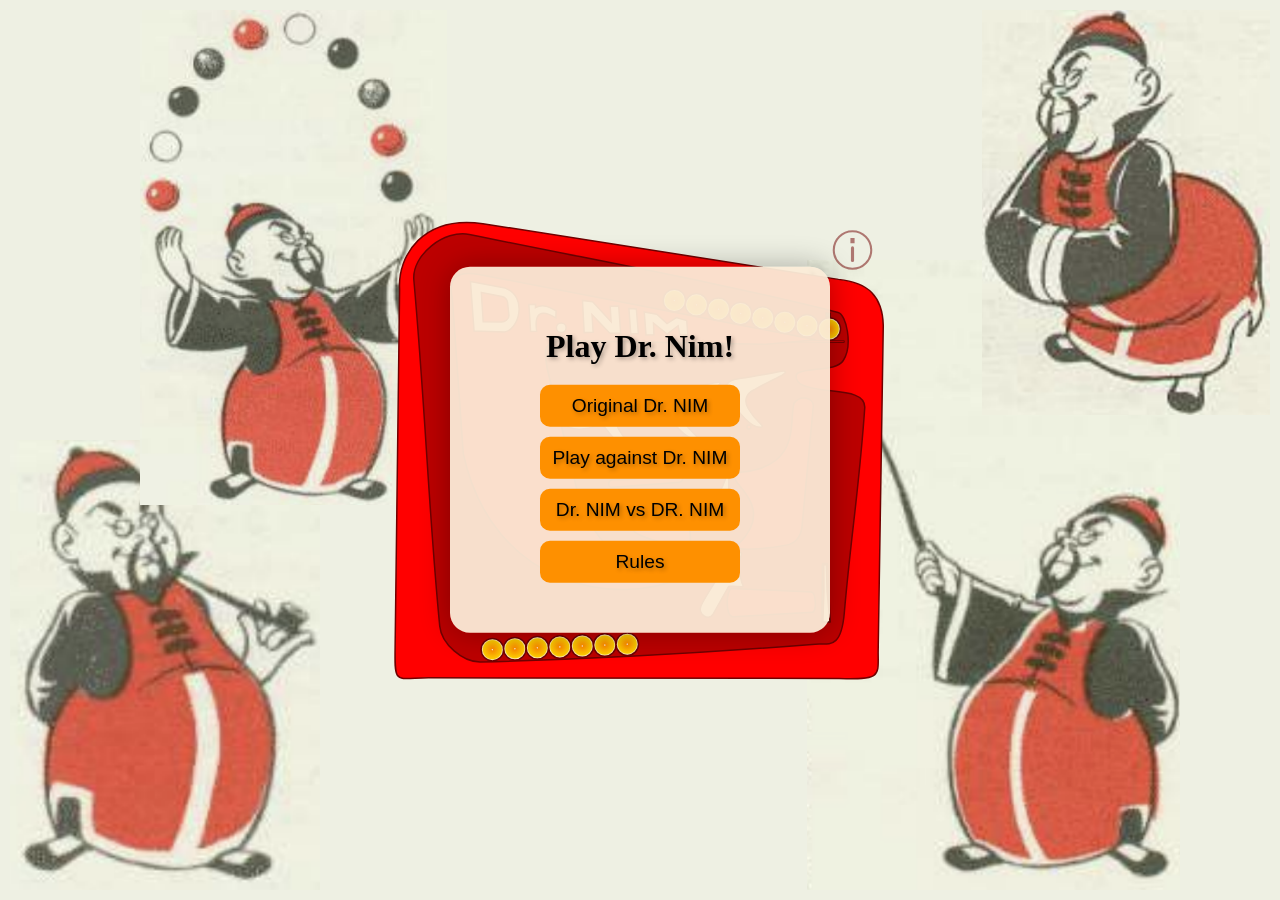
<file: index.html>
<!DOCTYPE html>
<html>
    <head>
        <link rel="stylesheet" href="style.css">
    </head>

<body>

<div id="board">
    <svg id="board-game"
         viewBox="0 0 100 100" preserveAspectRatio="xMidYMid meet">

    <g class="board-piece" id="board-margin">
        <path 
            d="M 40.161 586.128 
            C 39.301 637.392 40.31 627.685 84.578 627.128 
            L 632.101 627.982 
            C 687.367 629.794 684.553 626.015 684.205 593.815 
            L 691.039 157.335 
            C 690.18 118.702 671.256 99.836 631.247 95.834 
            L 157.183 21.522 
            C 76.677 10.204 43.613 64.264 46.141 108.647 
            L 40.161 586.128 
            Z">
        </path>
    </g>

    <g id="goal-dot">
        <circle cx="70" cy="600" r="15"/>
    </g>
    
    <g id = "board-background">
        <path
            d="M 630.823 139.895 
            C 472.718 100.045 320.475 73.158 139.198 35.878 
            C 106.102 29.072 62.17 63.02 65.143 96.678 
            C 81.124 277.609 85.217 411.396 99.657 558.071 
            C 102.001 581.881 130.342 606.577 154.26 605.992 
            C 307.37 602.25 451.04 594.051 600.375 582.27 
            C 618.197 580.864 634.767 590.202 639.052 540.664 
            C 648.254 434.28 658.872 374.98 666.3 267.321 
            C 668.333 237.851 605.742 250.344 580.341 235.262 
            C 575.555 232.42 572.42 223.164 577.399 220.675 
            C 592.985 212.882 628.355 218.715 637.711 204.013 
            C 650.715 183.578 641.755 142.65 630.823 139.895 
            Z">
        </path>
    </g>

    <g class="board-piece" id="edge">
        <path
            d="M 638.42 177.597 
            L 523.805 176.707 
            C 520.057 176.776 519.802 179.14 524.045 179.163 
            L 638.587 179.856 
            C 639.176 179.877 639.309 177.592 638.42 177.597 
            Z">
        </path>
    </g>

    <g class="board-piece" id="biggest-slope">
        <path
            d="M 600.9 176.324 
            L 534.275 182.303 
            L 267.774 177.178 
            C 237.376 178.818 238.193 187.016 243.003 215.616 
            L 285.712 389.012 
            C 298.485 425.141 325.013 482.985 424.941 492.367 
            C 337.686 533.437 170.164 507.642 131.107 328.366 
            L 116.586 121.657 
            C 111.871 101.092 116.042 83.124 151.607 89.199 
            L 600.9 176.324 
            Z">
        </path>
    </g>

    <g class="board-piece" id="medium-slope">
        <path
            d="M 572.034 260.945 
            C 580.998 248.58 597.861 254.634 597.734 264.298 
            L 582.463 427.066 
            C 580.104 441.604 571.734 448.178 561.604 450.159 
            C 561.604 450.159 480.644 464.21 499.063 447.754 
            C 541.113 405.753 501.664 376.19 494.923 364.869 
            C 489.22 355.29 497.5 353.376 502.91 352.819 
            C 582.042 344.673 565.188 284.968 572.034 260.945 
            Z">
    </g>

    <g class="board-piece" id="small-slope">
        <path
            d="M 330.008 362.741 
            C 369.141 364.543 396.245 355.766 401.109 334.281 
            C 402.268 327.178 417.312 331.046 417.312 331.098 
            C 425.09 332.409 428.361 365.673 419.471 366.289 
            L 329.853 372.921 
            C 325.013 374.433 321.868 365.285 330.008 362.741 
            Z">
        </path>
    </g>

    <g class="board-piece" id="triangle-slope">
        <path
            d="M 360.509 427.792 
            L 426.948 423.003 
            C 435.503 422.712 433.697 447.559 433.614 447.579 
            C 430.837 459.242 342.112 434.457 360.509 427.792 
            Z">
        </path>
    </g>

    <g class="board-piece" id="rectangle-slope">
        <path
            d="M 489.423 508 
            L 594.986 512.612 
            C 601.402 513.03 602.525 539.536 596.493 539.536 
            L 490.407 545.53 
            C 480.096 545.752 481.317 508.084 489.423 508 
            Z">
        </path>
    </g>

    <g class="board-piece">
        <circle cx="339.62" cy="321.62" r="2.62"/>
    </g>

    <g class="board-piece">
        <circle cx="425.834" cy="307.553" r="2.62"/>
    </g>
    
    <g class="board-piece">
        <circle cx="511.834" cy="292.553" r="2.62"/>
    </g>

    <g id="left-flip-flop-rotator">
    <g class="moving-piece" id="left-flip-flop">
        <path
            d="M 327.781 256.87 
            C 336.861 256.234 354.041 252.659 383.251 247.277 
            C 388.431 246.22 391.561 248.244 384.651 252.335 
            C 384.651 252.226 362.821 263.106 346.801 272.046 
            C 334.891 278.169 333.511 287.438 338.951 296.989 
            C 340.871 300.364 344.561 307.171 354.991 316.874 
            C 363.861 324.627 349.741 322.08 345.231 319.316 
            C 333.161 311.888 322.381 296.016 320.281 293.675 
            C 317.021 290.02 312.881 287.753 305.981 291.408 
            C 296.831 295.8 281.761 297.011 273.011 293.501 
            C 265.411 290.189 274.121 288.249 278.071 286.175 
            L 296.911 277.628 
            C 300.681 276.126 303.321 273.735 306.851 269.255 
            C 311.911 262.844 314.221 258.19 327.781 256.87 
            Z" >
        </path>
    </g></g>

    <g id="middle-flip-flop-rotator">
    <g class="moving-piece" id="middle-flip-flop">
        <path
            d="M 412.784 242.87 
            C 421.859 242.234 439.044 238.659 468.253 233.277 
            C 473.43 232.22 476.558 234.244 469.648 238.335 
            C 469.648 238.226 447.819 249.106 431.797 258.046 
            C 419.891 264.169 418.512 273.438 423.948 282.989 
            C 425.869 286.364 429.557 293.171 439.995 302.874 
            C 448.865 310.627 434.741 308.08 430.227 305.316 
            C 418.156 297.888 407.376 282.016 405.284 279.675 
            C 402.018 276.02 397.876 273.753 390.98 277.408 
            C 381.828 281.8 366.759 283.011 358.013 279.501 
            C 350.411 276.189 359.121 274.249 363.072 272.175 
            L 381.91 263.628 
            C 385.683 262.126 388.318 259.735 391.853 255.255 
            C 396.913 248.844 399.223 244.19 412.784 242.87 
            Z">
        </path>
    </g></g>

    <g id="right-flip-flop-rotator">
    <g class="moving-piece" id="right-flip-flop">
        <path
            d="M 499.765 227.87 
            C 508.838 227.234 526.018 223.659 555.218 218.277 
            C 560.394 217.22 563.521 219.244 556.613 223.335 
            C 556.613 223.226 534.79 234.106 518.773 243.046 
            C 506.87 249.169 505.492 258.438 510.927 267.989 
            C 512.846 271.364 516.534 278.171 526.969 287.874 
            C 535.836 295.627 521.716 293.08 517.203 290.316 
            C 505.136 282.888 494.359 267.016 492.268 264.675 
            C 489.003 261.02 484.862 258.753 477.968 262.408 
            C 468.819 266.8 453.754 268.011 445.011 264.501 
            C 437.412 261.189 446.119 259.249 450.069 257.175 
            L 468.901 248.628 
            C 472.673 247.126 475.306 244.735 478.841 240.255 
            C 483.899 233.844 486.209 229.19 499.765 227.87 
            Z">
        </path>
    </g></g>

    <g id="equalizer-mover">
    <g class="moving-piece" id="equalizer">
        <path
            d="M 440.061 385.476 
            C 438.008 382.815 433.068 383.115 435.991 388.189 
            C 442.275 400.032 486.195 462.716 485.068 362.183 
            C 484.685 355.098 481.001 359.44 480.298 362.522 
            C 475.338 376.832 461.655 408.626 440.061 385.476 
            Z">
        </path>
    </g></g>

    <g id="turner-mover">
    <g class="moving-piece" id="turner">
        <path
            d="M 447.566 532.713 
            C 444.107 541.252 457.384 552.258 463.817 542.691 
            L 483.061 508.337 
            C 485.277 503.899 485.394 505.028 490.474 505.058 
            L 501.307 505.628 
            C 504.707 506.157 504.597 504.252 502.876 501.209 
            C 498.199 487.997 497.157 473.365 501.987 462.895 
            C 503.05 460.407 500.546 459.197 497.744 460.582 
            C 483.446 467.651 448.005 529.861 447.566 532.713 
            Z">
        </path>
    </g></g>

    <g class="board-hole" id="trigger-hole">
        <path
            d="M 609.484 474.435 
            L 616.804 474.435 
            L 620.715 552.921 
            L 608.573 553.301 
            L 609.484 474.435 
            Z">
        </path>
    </g>

    <g id="trigger-pusher">
    <g class="moving-piece" id="trigger">
        <path
            d="M 615.09 476.232 
            L 611.752 476.232 
            L 611.899 512.39 
            L 610.489 552.691 
            L 619.938 552.444 
            L 616.184 512.452 
            L 615.09 476.232 
            Z">
        </path>
    </g></g>

    <g class="board-hole" id="pusher-hole">
        <path
            d="M 614.195 140.151 
            L 620.539 140.785 
            L 621.174 172.506 
            L 614.512 172.506 
            L 614.195 140.151 
            Z">
        </path>
    </g>
    
    <g id="pusher-trigger">
    <g class="moving-piece" id="pusher">
        <path
            d="M 616.115 146.548 
            L 619.47 146.57 
            L 618.829 154.508 
            L 618.928 160.258 
            L 619.626 167.756 
            L 615.743 167.778 
            L 616.459 160.375 
            L 616.54 154.368 
            L 616.115 146.548 
            Z">
        </path>
    </g></g>

    <g class="letter" id="D">
        <path
            d="M 140.626 98.635 
            L 186.888 107.458 
            C 217.523 118.688 205.241 163.426 186.173 165.882 
            L 145.395 164.689 
            L 140.626 98.635 
            Z">
        </path>
    </g>
    <!-- Outside D and inside of letter D-->
    <g class="board-piece" id="d">
        <path
            d="M 155.119 113.346 
            L 182.568 118.686 
            C 187.891 119.96 189.218 122.11 190.02 126.263 
            L 191.883 143.527 
            C 192.223 148.872 186.009 153.049 181.698 152.718 
            L 157.603 152.221 
            L 155.119 113.346 
            Z">
        </path>
    </g>

    <g class="letter" id="r">
        <path
            d="M 227.292 133.625 
            L 227.402 129.111 
            L 218.484 129.331 
            L 220.796 165.444 
            L 228.943 165.004 
            C 224.222 132.505 242.651 140.064 254.486 147.057 
            L 254.817 137.919 
            C 247.397 133.46 237.578 127.219 227.292 133.625 
            Z">
        </path>
    </g>

    <g class="letter" id="punkt">
        <circle cx="261.689" cy="160.318" r="6.471"/>
    </g>

    <g class="letter" id="N">
        <path
            d="M 292.209 166.817 
            L 289.937 123.87 
            L 303.565 125.522 
            L 328.135 152.364 
            L 326.896 131.716 
            L 338.252 131.51 
            L 340.936 167.643 
            L 326.07 167.23 
            L 302.739 143.072 
            L 304.184 166.403 
            L 292.209 166.817 
            Z">
        </path>
    </g>

    <g class="letter" id="I">
        <path
            d="M 351.831 134.741 
            L 361.768 135.376 
            L 364.517 167.937 
            L 354.368 168.571 
            L 351.831 134.741 
            Z">
        </path>
    </g>

    <g class="letter" id="M">
        <path
            d="M 374.65 169.971 
            L 385.263 169.546 
            L 384.627 154.262 
            L 402.882 168.697 
            L 417.53 157.659 
            L 419.865 170.395 
            L 430.478 170.183 
            L 428.992 150.654 
            L 415.194 146.833 
            L 402.67 154.687 
            L 389.084 142.375 
            L 372.314 139.191 
            L 374.65 169.971 
            Z">
        </path>
    </g>

    <g class="paths" id="path-1">
        <path
        d="M 619 162 
        L 617.288 195.072 
        L 362.899 233.898 
        L 310.468 243.608 
        L 281.34 265.94 
        C 281.34 265.94 288.136 323.226 287.165 323.226 
        C 286.194 323.226 301.73 384.395 301.73 384.395 
        C 319.221 440.419 376.878 472.195 417.273 474.694 
        C 442.451 475.546 468.58 467.356 457.082 484.403 
        L 404 580">
        </path>
    </g>

    <g class="paths" id="path-2">
        <path
            d="M 619 162 
            L 617.547 193.929 
            L 453.088 219.029 
            L 397.584 227.501 
            C 371.364 231.862 371.571 231.408 372.518 249.824 
            C 377.072 338.409 377.403 338.578 377.403 338.578 
            C 377.403 338.578 342.266 344.569 327.618 346.309 
            C 312.97 348.049 296.33 362.176 301.989 383.252 
            C 319.48 439.276 377.137 471.052 417.532 473.551 
            C 442.71 474.403 468.839 466.213 457.341 483.26 
            L 404 580">
        </path>
    </g>

    <g class="paths" id="path-3">
        <path
            d="M 619 162 
            L 617.547 194.929 
            L 548.258 203.973 
            L 481.077 217.408 
            C 454.857 221.769 453.604 219.855 454.551 238.271 
            C 459.105 326.856 454.765 376.07 454.765 376.07 
            C 454.765 376.07 417.877 407.167 403.229 408.907 
            C 388.581 410.647 328.443 403.463 334.102 424.539 
            C 337.289 444.655 372.453 469.641 417.532 474.551 
            C 443.98 477.431 466.795 465.169 457.341 484.26 
            L 404 580">
        </path>
    </g>

    <g class="paths" id="path-4">
        <path
            d="M 619 162 
            L 617.547 194.929 
            L 548.258 203.973 
            L 481.077 217.408 
            C 454.857 221.769 453.604 219.855 454.551 238.271 
            C 459.105 326.856 455.293 357.582 455.293 357.582 
            C 455.293 357.582 477.566 372.305 487.744 384.609 
            C 497.922 396.913 506.453 410.858 492.568 430.878 
            C 474.089 464.754 466.795 465.169 457.341 484.26 
            L 404 580">
        </path>
    </g>

    <g class="paths" id="path-5">
        <path
            d="M 619 162 
            L 617.547 194.929 
            L 548.258 203.973 
            L 481.077 217.408 
            C 454.857 221.769 453.604 219.855 454.551 238.271 
            C 459.105 326.856 455.293 357.582 455.293 357.582 
            C 455.293 357.582 477.566 372.305 487.744 384.609 
            C 497.922 396.913 506.453 418.728 492.568 430.878 
            C 464.132 456.289 462.287 457.387 476.009 462.65 
            C 496.01 470.321 482.063 483.969 512.217 489.968 
            C 540.663 495.627 566.978 496.7 591.165 496.62 
            C 619.785 496.525 616.775 513.077 618.984 538.485 
            C 621.895 571.962 585.874 565.18 585 569">
        </path>
    </g>

    <g class="paths" id="path-6">
        <path
            d="M 619 162 
            L 617.547 194.929 
            L 568.555 206.873 
            C 533.629 216.422 546.427 255.128 547.769 271.258 
            C 548.908 284.952 556.916 336.001 490.589 339.344 
            C 442.506 341.768 455.293 357.582 455.293 357.582 
            C 455.293 357.582 477.566 372.305 487.744 384.609 
            C 497.922 396.913 506.453 418.728 492.568 430.878 
            C 464.132 456.289 462.287 457.387 476.009 462.65 
            C 496.01 470.321 482.063 483.969 512.217 489.968 
            C 540.663 495.627 566.978 496.7 591.165 496.62 
            C 619.785 496.525 616.775 513.077 618.984 538.485 
            C 621.895 571.962 585.874 565.18 585 569">
        </path>
    </g>

    <g class="paths" id="path-7">
        <path
            d="M 619 162 
            L 617.547 194.929 
            L 568.555 206.873 
            C 533.629 216.422 546.427 255.128 547.769 271.258 
            C 548.908 284.952 556.916 336.001 490.589 339.344 
            C 442.506 341.768 455.293 357.582 455.293 357.582 
            C 455.293 357.582 477.566 372.305 487.744 384.609 
            C 497.922 396.913 505.794 413.505 493.811 431.292 
            C 486.883 441.576 476.621 455.472 471.038 464.721 
            C 460.036 482.949 460.108 483.141 445.111 509.023 
            C 415.088 556.75 403.473 578.734 404 580">
        </path>
    </g>

    <g class="paths" id="path-8">
        <path
            d="M 619 162 
            L 617.547 194.929 
            L 568.97 207.287 
            C 537.903 219.162 542.798 239.638 549.425 271.258 
            C 553.03 328.64 513.405 338.681 490.589 338.929 
            C 434.225 339.542 454.765 376.07 454.765 376.07 
            C 454.765 376.07 417.877 407.167 403.229 408.907 
            C 388.581 410.647 328.443 403.463 334.102 424.539 
            C 337.289 444.655 372.453 469.641 417.532 474.551 
            C 443.98 477.431 466.795 465.169 457.341 484.26 
            L 404 580">
        </path>
    </g>

    <g class="paths" id="start-path">
        <path
            d="M 158 74 L 565 154 L 619 162">
        </path>
    </g>

    <g class="paths" id="end-path">
        <path
            d="M 585 569 L 404 580 L 158 590 C 141.817 589.406 131.666 579.784 125 573">
        </path>
    </g>
    
    <g id="info-help">
        <svg x="87.5" y="2.5" width="10" height="10" viewBox="0 0 24 24" id="info-icon" style="cursor: pointer;">
        <circle cx="12" cy="12" r="9" stroke-width="1"/>
        <path d="M12 11V17" stroke-width="1.5" stroke-linecap="round"/>
        <path d="M11.75 8V7H12.25V8H11.75Z" stroke-width="1.5"/>
        </svg>
    </g>


    <defs>
        <radialGradient id="marbleGradient" cx="50%" cy="50%" r="50%">
            <stop offset="0%" stop-color="#ffffff" />
            <stop offset="10%" stop-color="#fe9000" />
            <stop offset="80%" stop-color="#ffcc00" />
            <stop offset="95%" stop-color="#ffffff" />
        </radialGradient>
    </defs>

    </svg>

    <svg id="tutorial-svg" class="hidden"
         viewBox="0 0 100 100" preserveAspectRatio="xMidYMid meet">
    
    <g class="tutorial" id="text-trigger">
        <title>Text-trigger</title>
        <polyline style="fill: none; stroke: rgba(112, 0, 0, 0.8);" stroke-width="2" 
            points="615 545 690.784 458.719 734.235 458.896"/>
    
        <rect x="725" y="432.587" width="174.501" height="60" stroke-width="1.5"
            style="fill: rgb(238, 240, 227); stroke: rgba(112, 0, 0, 0.8);"/>

        <text style="fill: rgba(112, 0, 0, 0.8); font-family: Arial, sans-serif; font-size: 15px; text-anchor: middle;">
            <tspan x="812.5" y="452">Push trigger to release</tspan>
            <tspan x="812.5" dy="1.1em">the next marble</tspan>
            <tspan x="812.5" dy="1.2em" style="font-size: 14px;">(Cursor click or Enter)</tspan>
        </text>
    </g>

    <g class="tutorial" id="text-turner">
        <title>Text-turner</title>
        <polyline style="fill: none; stroke: rgba(112, 0, 0, 0.8);" stroke-width="2" 
            points="458.82 535.578 526.408 673.965 606.363 673.626"/>
    
        <rect x="601.462" y="644.974" width="199.05" height="60" stroke-width="1.5"
            style="fill: rgb(238, 240, 227); stroke: rgba(112, 0, 0, 0.8);"/>

        <text style="fill: rgba(112, 0, 0, 0.8); font-family: Arial, sans-serif; font-size: 15px; text-anchor: middle;">
            <tspan x="701" y="663">Switch turner to the left</tspan>
            <tspan x="701" dy="1.1em">to end your turn</tspan>
            <tspan x="701" dy="1.2em" style="font-size: 14px;">(Cursor click or Space Bar)</tspan>
        </text>
    </g>

    <g class="tutorial" id="text-equalizer">
        <title>text-equalizer</title>
        <polyline style="fill: none; stroke: rgba(112, 0, 0, 0.8);" stroke-width="2" 
            points="460.814 402.139 625.303 272.263 727.872 272.44"/>
    
        <rect x="718.914" y="246.131" width="174.501" height="97.517" stroke-width="1.5"
            style="fill: rgb(238, 240, 227); stroke: rgba(112, 0, 0, 0.8);"/>

        <text style="fill: rgba(112, 0, 0, 0.8); font-family: Arial, sans-serif; font-size: 15px; text-anchor: middle;">
            <tspan x="806.16" y="268">Equalizer piece:</tspan>
            <tspan x="806.16" dy="1.1em">positioned at start</tspan>
            <tspan x="806.16" dy="1.1em">for configuration</tspan>
            <tspan x="806.16" dy="1.2em" style="font-size: 15px;">(*Original: Cursor click)</tspan>
            <tspan x="806.16" dy="1.1em">{ Consult the manual }</tspan>
        </text>
    </g>

    <g class="tutorial" id="text-levers">
        <title>Text-levers</title>
        <path style="fill: none; stroke: rgba(112, 0, 0, 0.8);" stroke-width="2" 
            d="M 321.823 274.122 L 220.086 31.874 L 204.878 -18.592 L 308.722 44.956 L 494.449 247.387"/>
        <polyline style="fill: none; stroke: rgba(112, 0, 0, 0.8);" stroke-width="2" 
            points="408.448 261.098 252.844 37.679 204.281 -18.472"/>
    
        <rect x="120.926" y="-80.27" width="342.996" height="58.544" stroke-width="1.5"
            style="fill: rgb(238, 240, 227); stroke: rgba(112, 0, 0, 0.8);"/>

        <text style="fill: rgba(112, 0, 0, 0.8); font-family: Arial, sans-serif; font-size: 15px; text-anchor: middle;">
            <tspan x="292.42" y="-58">Flip-flop levers: positioned at start configuration</tspan>
            <tspan x="292.42" dy="1.2em">(*Original: Cursor click) { Consult the manual }</tspan>
        </text>
    </g>

    <g class="tutorial" id="text-goal">
        <title>Text-Goal</title>
        <polyline style="fill: none; stroke: rgba(112, 0, 0, 0.8);" stroke-width="2" 
            points="68.97 598.261 28.061 599.367 0.42 645.803"/>
    
        <rect x="-40.497" y="641.381" width="266.032" height="44.849" stroke-width="1.5"
            style="fill: rgb(238, 240, 227); stroke: rgba(112, 0, 0, 0.8);"/>

        <text style="fill: rgba(112, 0, 0, 0.8); font-family: Arial, sans-serif; font-size: 15px; text-anchor: middle;">
            <tspan x="92.52" y="662">Goal: Whoever takes the last marble</tspan>
            <tspan x="92.52" dy="1.2em">wins (green) / loses (red)</tspan>
        </text>
    </g>
    </svg>
</div>



<!-- Start - Main menu && Pause button -->
<button id="pauseBtn">
    <span></span>
    <span></span>
</button>
 
<!-- <div id="menu-overlay"> 
    <div id="menu-box">
    <button id="newGameBtn">New Game</button>
    <button id="continueBtn">Continue</button>
    <button id="manualBtn">Manual</button>
    </div>
</div> -->

<div id="menu-overlay">
  <div id="menu-box">
    <h1>Play Dr. Nim!</h1>
    <button id="original-btn">Original Dr. NIM</button>
    <button id="play-dr-nim-btn">Play against Dr. NIM</button>
    <button id="watch-dr-nim-btn">Dr. NIM vs DR. NIM </button>
    <button id="rules-btn">Rules</button>
  </div>
</div> 

<div id="menu-overlay-pause">
  <div id="menu-box-pause">
    <h1>Dr. Nim</h1>
    <button id="new-game">New Game</button>
    <button id="continue">Continue</button>
    <button id="manual">Manual</button>
  </div>
</div> 



<div id="pdf-viewer">
  <div id="pdf-header">
    <span>Manual</span>
    <div class="header-buttons">
    <button id="split-pdf">
        <svg viewBox="0 0 24 24" xmlns="http://www.w3.org/2000/svg">
            <path fill-rule="evenodd" clip-rule="evenodd" 
            d="M6 4C4.34315 4 3 5.34315 3 7V17
            C3 18.6569 4.34315 20 6 20H18
            C19.6569 20 21 18.6569 21 17V7
            C21 5.34315 19.6569 4 18 4H6ZM5 7
            C5 6.44772 5.44772 6 6 6H11V18H6
            C5.44772 18 5 17.5523 5 17V7ZM13 18H18
            C18.5523 18 19 17.5523 19 17V7
            C19 6.44772 18.5523 6 18 6H13V18Z" 
            fill="#000000"/>
        </svg>
    </button>
    <button id="close-pdf">✖</button>
    </div>
  </div>

<iframe id="pdf-frame" allow="fullscreen"
        src="https://www.cs.miami.edu/home/burt/learning/Csc427.152/491_Dr-Nim-Manual5b15d.pdf#toolbar=1&navpanes=0&zoom=page-width">
</iframe>

</div>



<div id="rules">    
    <h1>Dr. Nim – Game Rules</h1>
    <p>
        1.The game starts with a certain number of marbles (for example, 15).<br>
        2.On each turn, you or Dr. Nim can take <b>1, 2, or 3</b> marbles from the pile.<br>
        3.Players take turns removing marbles.<br>
        4.Depending on the goal the player who takes the <b>last marble</b> either <b>wins</b> / <b>loses</b> the game.<br>
        <br>
        <b>Tip:</b><br>
        Try to find a pattern in how Dr. Nim plays.<br>
        If you can predict his moves, you might discover the secret to always winning!<br>
        <br>
        <button id="close-rules">Close Rules</button>
    </p>
</div>

<img src="illustrations/top-left.png" class="corner-image top-left">
<img src="illustrations/top-right.png" class="corner-image top-right">
<img src="illustrations/bottom-left.png" class="corner-image bottom-left">
<img src="illustrations/bottom-right.png" class="corner-image bottom-right">

<!-- END - Main menu && Pause button -->

<div id="configurations-menu">
  <div id="submenu-box">
    <h1>Configurations: </h1>
    <div id="marble-bar">
        <label>Number of marbles: <span id="marbleNum">12</span></label><br>
        <input type="range" id="bar" min="8" max="15" value="12">
    </div>
    <div class="choice-row">
        <p>Goal (Whoever takes the last marble):</p>
        <label><input type="radio" name="goal" value="wins" checked> Wins</label>
        <label><input type="radio" name="goal" value="looses"> Looses</label>
    </div>

    <div class="choice-row" id="turn-choice">
        <p>First turn (Who gets to start):</p>
        <label><input type="radio" name="turn" value="true" checked> You</label>
        <label><input type="radio" name="turn" value="false"> Dr. NIM</label>
    </div>

    <div class="choice-row" id="impossible-choice">
        <p>Configuration (Difficulty level):</p>
        <label><input type="radio" name="impossible" value="false" checked> Normal</label>
        <label><input type="radio" name="impossible" value="true"> Impossible</label>
    </div>
    <br>
    <button id="confirm">Confirm</button>
  </div>
</div> 

<!-- END - Configurations submenu -->

<div class = "turn-label" id="nim-turn">
    <p> Dr. NIM's turn </p>
</div>
<div class = "turn-label" id="your-turn">
    <p> Your turn </p>
</div>
<div class = "turn-label" id="nim1-turn">
    <p>Dr. NIM 1's turn</p>
</div>
<div class = "turn-label" id="nim2-turn">
    <p>Dr. NIM 2's turn</p>
</div>

<dialog id="customAlert">
  <h2 id="alertTitle"  tabindex="-1"></h2>
  <p id="alertMsg"></p>
  <button id="closeAlert">Close</button>
</dialog>


<script src="js/game-logics.js"></script>
<script src="js/menu.js"></script>
<script>
    const query = window.location.search;
    const pageName = query.includes('?:') ? query.replace('?:', '') : 'start';

    const script = document.createElement('script');
    script.src = `js/${pageName}.js`;
    document.body.appendChild(script);
</script>

</body>

</html>
</file>
<file: style.css>
html, body {
    margin: 0;
    padding: 0;
    width: 100%;
    height: 100vh;
    overflow: hidden;
    position: relative;

    background-color: rgb(238, 240, 227);
}
body{
  z-index: -10;
}

#board-game {
    position: absolute;
    z-index: 1;
}
#board {
    position: absolute;
    z-index: 0;
    /* 500x475 px  +- % */
    width: 500px;
    height: 475px;
    top: 50%;
    left: 50%;
    transform: translate(-50%, -50%);
    background-color:rgba(0, 0, 0, 0);

    transition: transform 0.4s ease-in-out;
}

#info-help {
    fill: rgba(238, 240, 227, 1);
    stroke: rgba(112, 0, 0, 0.5);
}

#goal-dot {
    transform: translate(-5px, -1px) scale(0.15);

    fill: #bc0000;
    stroke: #700000;
    stroke-width: 2px;
}

#board-game .moving-piece {
    transform: translate(-5px, -1px) scale(0.15);

    fill:#FAEBD7;
    stroke:#700000;
    stroke-width: 2px;
}
#board-game .board-piece {
    transform: translate(-5px, -1px) scale(0.15);

    fill: #ff0000; 
    stroke: #700000;
    stroke-width: 2px;
}

#board-game #edge {
    stroke-width: 1.5px;
}

#board-game .letter {
    transform: translate(-5px, -1px) scale(0.15);

    fill: #FAEBD7; 
    stroke: #700000;
    stroke-width: 2px;
}
#board-game .board-hole{
    transform: translate(-5px, -1px) scale(0.15);

    fill: #503030;
    stroke: #700000;
    stroke-width: 1px;
}


#board-game .marble {
    transform: translate(-5px, -1px) scale(0.15);

    fill: url(#marbleGradient);
    stroke:#700000;
    stroke-width: 2px;
}


#board-game .paths {
    transform: translate(-5px, -1px) scale(0.15);

    fill: none;
}

#board-background{
    transform: translate(-5px, -1px) scale(0.15);

    fill:#bc0000;
    stroke:#700000;
    stroke-width: 2px;
}

#trigger {
    fill: #FAEBD7;
    stroke: #700000;
    stroke-width: 0.5px;
    cursor: pointer;
    transition: all 0.1s ease;
}
#trigger-pusher {
    transition: transform 0.1s ease;
    transform-origin: center;
    transform-box: fill-box;
}
#pusher {
    fill: #FAEBD7;
    stroke: #700000;
    stroke-width: 0.5px;
    cursor: pointer;
    transition: all 0.1s ease;
}

#pusher-trigger {
    transition: transform 0.1s ease;
    transform-origin: center;
    transform-box: fill-box;
}

#tutorial-svg {
    position: absolute;
    z-index: 2;
    overflow: visible;
    pointer-events: none;
}
#tutorial-svg .tutorial{
    transform: translate(-5px, -1px) scale(0.15);
}

.hidden {
  display: none;
}

.overlay-svg {
  position: absolute;
}


/* Menu & rules & design*/
#menu-overlay {
    position: fixed;
    top: 50%;
    left: 50%;
    transform: translate(-50%, -50%);
    display: flex;
    justify-content: center; 
    align-items: center;     
    z-index: 1000;
    background: transparent; 
}

#menu-box {
  background: rgba(250, 235, 215,0.95);
  border-radius: 20px;
  padding: 40px;
  width: 300px;
  text-align: center;
  box-shadow: 0 0 30px rgba(0, 0, 0, 0.3);
}

#menu-box h1 {
    margin-bottom: 20px;
    font-size: 2em;
    color: black;
	text-shadow: 2px 2px 4px rgba(0,0,0,0.3); 
}

#menu-box button {
    display: block;
    width: 200px;
    margin: 10px auto;
    padding: 10px;
    font-size: 1.2em;
    border: none;
    border-radius: 10px;
    background-color: #fe9000;
    color: black;
    cursor: pointer;
    transition: background-color 0.2s ease;
	text-shadow: 2px 2px 4px rgba(0,0,0,0.3); 
}

#menu-box button:hover {
    background-color: #9f6012;
}

/* #rules-overlay{
	position: fixed;
	top: 0;
	left: 0;
	width: 100vw;
	height: 100vh;
	background: rgba(0, 0, 0, 0.5);
	display: flex;
	justify-content:center;
	align-items:center;
	z-index:1000;
}  */

#rules{
	background : rgba(250, 235, 215,0.95);
	padding: 30px;
	border-radius: 15px;
	text-align: center;
  height: 70%;
  max-height: 80%;
	max-width: 30%;
	box-shadow: 0 0 30px rgba(0, 0, 0, 0.3);

  position: absolute;
  z-index:  3;
  top: 50%;
  left: 50%;
  transform: translate(-50%, -50%);

  display: none;
} 

#rules button{
	display: block;
  width: 200px;
  margin: 10px auto;
  padding: 10px;
  font-size: 1.2em;
  border: none;
  border-radius: 10px;
  background-color: #fe9000;
  color: black;
  cursor: pointer;
  text-shadow: 2px 2px 4px rgba(0,0,0,0.3); 
  transition: color 0.3s ease;    
}

#rules button:hover {
  background-color: #9f6012;
}

#rules h1 {
  margin-bottom: 18px;
  font-size: 2em;
  color: black;
	text-shadow: 2px 2px 4px rgba(0,0,0,0.3); 
  transition: color 0.3s ease;    
}

#rules p{
	color: black;
	font-size: 16px;         
  font-family: Arial, sans-serif; 
  line-height: 1.6;         /* spațiu între rânduri */
  text-align: justify;      /* aliniază textul pe ambele margini */
  margin: 10px 0;           /* spațiu exterior sus și jos */
  padding: 10px;
	text-shadow: 2px 2px 4px rgba(0,0,0,0.3); 
  transition: color 0.3s ease;    
}

#pauseBtn {
  position: fixed;
  top: 20px;
  right: 20px;
  width: 50px;             
  height: 50px;
  background-color: #FE9000; 
  border: none;
  border-radius: 10px;      
  cursor: pointer;
  display: flex;
  justify-content: space-around; /* spațiu între cele două linii */
  align-items: center;
  padding: 0 10px;
  z-index: 1000;
	transition: all 0.3s ease;
}

/* Două linii verticale albe */
#pauseBtn span {
  display: block;
  width: 8px;          /* grosimea liniei */
  height: 70%;         /* lungimea liniei în interiorul butonului */
  background-color: white;
  border-radius: 2px;  /* linii ușor rotunjite */
	transition: all 0.3s ease;
}

#pauseBtn:hover {
  background-color: #9f6012; /* portocaliu mai deschis */
  transform: scale(1.1);     /* butonul crește ușor */
}

#pauseBtn {
  display: none;
}

/* CONTAINER PDF */
#pdf-viewer {
  position: fixed;
  left: 10 px;                    /* nu lipit de marginea dreaptă */
  top: 50%;
  left: 50%;
  transform: translate(-50%, -50%);  
  width: 45%;
  height: 95%;                    
  background: rgba(255, 255, 255, 0.97);
  border-radius: 15px;
  box-shadow: 0 0 20px rgba(0,0,0,0.25);
  display: none;
  flex-direction: column;
  overflow: hidden;
  z-index: 999;
  transition: transform 0.4s ease-in-out;
}

/* HEADER PDF */
#pdf-header {
  background: #fe9000;
  padding: 10px 15px;
  font-size: 20px;
  font-weight: bold;
  display: flex;
  justify-content: space-between;
  align-items: center;
}

.header-buttons {
  display: flex;
  gap: 10px; /* Space between the two buttons */
  align-items: center;
}


#pdf-viewer.split {
  transform: translate(-100%, -50%);
}
#board.split {
  transform: translate(-0%, -50%);
}
.turn-label.split {
    transform: translate(+100%, -50%);
}
.center {
    transform: translate(-50%, -50%);
}

#close-pdf {
  background: #ff0000;
  color: white;
  border: none;
  padding: 6px 12px;
  border-radius: 8px;
  cursor: pointer;
  font-size: 16px;
}

#split-pdf {
  background: rgba(255, 230, 200, 0.90);
  width: 40px; 
  height: 36px;
  border: none;
  padding: 6px 8.5px;
  border-radius: 8px;
  cursor: pointer;
}

#split-pdf svg {
  background:rgba(0, 0, 0, 0);
  width: 24px;
  height: 24px;
  
}

#split-pdf:hover, #close-pdf:hover {
  opacity: 0.8;
}

#close-pdf:hover {
  background: #700000;
}

/* IFRAME PDF */
#pdf-frame {
  width: 100%;
  height: 100%;
  border: none;
}

.corner-image {
  position: absolute;
  z-index: -2;       
  width: auto;
  height: 45%;
  pointer-events: none; 
}

.top-left {
  z-index: -1;
  top: 10px;
  left: 140px;
  height: 55%;
}

.top-right {
  z-index: -1;
  top: 10px;
  right: 10px;
}

.bottom-left {
  bottom: 10px;
  left: 10px;
  height: 50%;
}

.bottom-right {
  bottom: 10px;
  right: 100px;

  height: 70%;
}


/* Configurations submenu*/

#configurations-menu {
    position: fixed;
    top: 50%;
    left: 50%;
    transform: translate(-50%, -50%);
    display: flex;
    justify-content: center; 
    align-items: center;     
    z-index: 1000;
    background: transparent; 
    display: none;
}

#submenu-box {
  background: rgba(250, 235, 215,0.95);
  border-radius: 20px;
  padding: 40px;
  width: 300px;
  text-align: center;
  box-shadow: 0 0 30px rgba(0, 0, 0, 0.3);
}

#submenu-box h1 {
    margin-bottom: 20px;
    font-size: 2em;
    color: black;
	text-shadow: 2px 2px 4px rgba(0,0,0,0.3); 
}

#submenu-box button {
    display: block;
    width: 200px;
    margin: 10px auto;
    padding: 10px;
    font-size: 1.2em;
    border: none;
    border-radius: 10px;
    background-color: #fe9000;
    color: black;
    cursor: pointer;
    transition: background-color 0.2s ease;
	text-shadow: 2px 2px 4px rgba(0,0,0,0.3); 
}

#submenu-box button:hover {
    background-color: #9f6012;
}

#marble-bar {
    margin-top: 20px;
    color: black;
}

/* Bara orizontală: subțire și discretă */
#bar {
    -webkit-appearance: none;
    appearance: none;
    width: 80%;
    height: 2px;  
    background: rgba(135, 50, 0, 0.7); 
    outline: none;
    margin: 20px 0;
    color:rgb(255, 80, 0)
}

#bar::-webkit-slider-thumb {
    -webkit-appearance: none;
    background: #fe9000;
    width: 3px;
    height: 15px;
    border-radius: 2px;
}

#bar::-moz-range-thumb {
    -webkit-appearance: none;
    appearance: none;
    background: #fe9000;
    width: 3px;
    height: 15px;
    border-radius: 2px;
}

#submenu-box input[type="radio"] {
    accent-color: #d27700;
    cursor: pointer;
    transform: scale(1.2); 
    margin-right: 5px;
    vertical-align: middle;
}

.choice-row {
    margin: 15px 0;
    font-size: 1.1em;
}


/* Menu pause */
#menu-overlay-pause {
    position: fixed;
    top: 50%;
    left: 50%;
    transform: translate(-50%, -50%);
    display: none;
    justify-content: center; 
    align-items: center;     
    z-index: 1000;
    background: transparent; 
}

#menu-box-pause {
  background: rgba(250, 235, 215,0.95);
  border-radius: 20px;
  padding: 40px;
  width: 300px;
  text-align: center;
  box-shadow: 0 0 30px rgba(0, 0, 0, 0.3);
}

#menu-box-pause h1 {
    margin-bottom: 20px;
    font-size: 2em;
    color: black;
	text-shadow: 2px 2px 4px rgba(0,0,0,0.3); 
}

#menu-box-pause button {
    display: block;
    width: 200px;
    margin: 10px auto;
    padding: 10px;
    font-size: 1.2em;
    border: none;
    border-radius: 10px;
    background-color: #fe9000;
    color: black;
    cursor: pointer;
    transition: background-color 0.2s ease;
	text-shadow: 2px 2px 4px rgba(0,0,0,0.3); 
}

#menu-box-pause button:hover {
    background-color: #9f6012;
}

.turn-label{
  position: absolute;
  top: 90%;
  left: 50%;
  transform: translate(-50%, -50%);
  z-index: -1;
  transition: transform 0.4s ease-in-out;
}

.turn-label p{
  min-width: 150px;
  text-align: center;
  font-size: 25px;
  padding: 5pt;
  background-color: rgb(238, 240, 227);;
  border-style:solid;
  border-color: black;
  border-radius: 5%;
}

.turn-label{
  display: none;
}


/** Custom Alert Dialog */
#customAlert {
    /* Copiat de la #menu-box */
    background: rgba(250, 235, 215, 0.95);
    border-radius: 20px;
    padding: 40px;
    width: 300px;
    text-align: center;
    box-shadow: 0 0 30px rgba(0, 0, 0, 0.3);
    
    /* Resetări necesare pentru tag-ul dialog */
    border: none;
    outline: none;
}

/* Fundalul paginii când alerta e deschisă */
#customAlert::backdrop {
    background: rgba(0, 0, 0, 0.5);
    backdrop-filter: blur(2px);
}

/* Layout-ul interior când e deschis */
#customAlert[open] {
    display: flex;
    flex-direction: column;
    align-items: center;
    gap: 15px;
}

#customAlert h2 {
    font-size: 1.5em;
    color: black;
    text-shadow: 2px 2px 4px rgba(0,0,0,0.3);
    margin-top: 0;
}

#customAlert p {
    font-size: 2em;
    color: #333;
    margin-top: 0;
    margin-bottom: 20px;
}

#customAlert button {
    display: block;
    width: 200px;
    margin: 10px auto;
    padding: 10px;
    font-size: 1.2em;
    border: none;
    border-radius: 10px;
    background-color: #fe9000;
    color: black;
    cursor: pointer;
    transition: background-color 0.2s ease;
    text-shadow: 2px 2px 4px rgba(0,0,0,0.3);
}

#customAlert button:hover {
    background-color: #9f6012;
}
</file>
